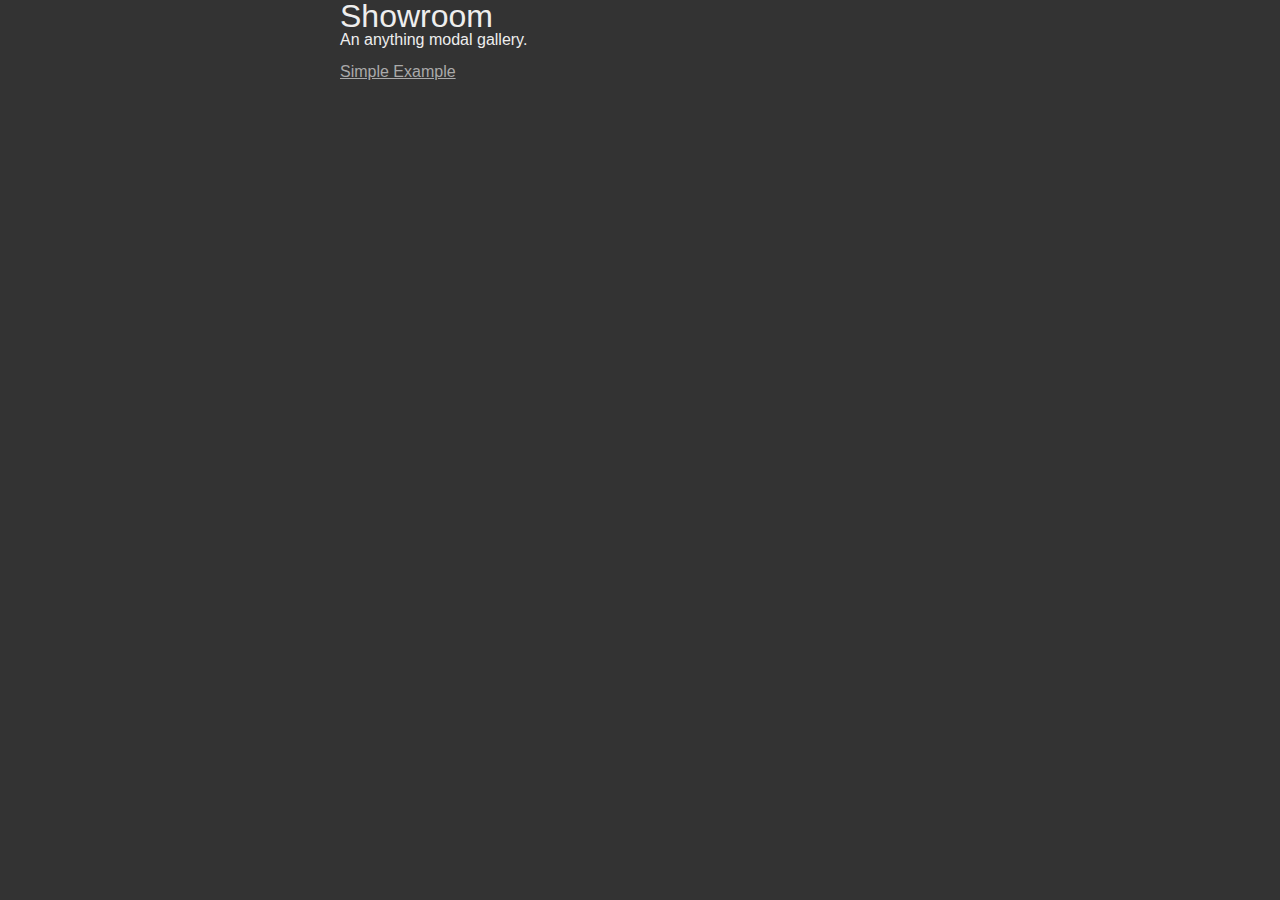
<file: index.html>
<html>

  <head>
        <link rel="stylesheet" type="text/css" href="examples/stylesheets/reset.css" />

        <style>
          body {
            background-color: #333;
            color: #eee;
            font-family: Helvetica, Verdana, Sans-serif;
          }

          #container {
            margin: 0 auto;
            width: 600px;
          }

          a {
            color: #aaa;
          }

          h1, h2 {
            font-weight: normal;
          }

          h1 {
            font-size: 2.0em;
          }

          h2 {
            padding-bottom: 1em;
          }

          .grid li {
            display: inline;
            list-style-type: none;
          }

          #controls li {
          display: inline; 
          list-style-type: none;
          color: #aaa;
          text-decoration: underline;
          cursor: pointer;
          }

          #player {
          width: 400px;
          height: 300px;
          float: left;
          background-color: #000;
          }

          #player img {
            width: 400px;
            height: 300px;
          }

          #showroom.player {
          float: left;
          width: 200px;
          }
        </style>
      </head>

      <body>

        <div id="container">

          <h1>Showroom</h1>
          <h2>An anything modal gallery.</h2>

          <a href="examples/paginated.html">Simple Example</a>

        </div>

      </body>

    </html>
</file>
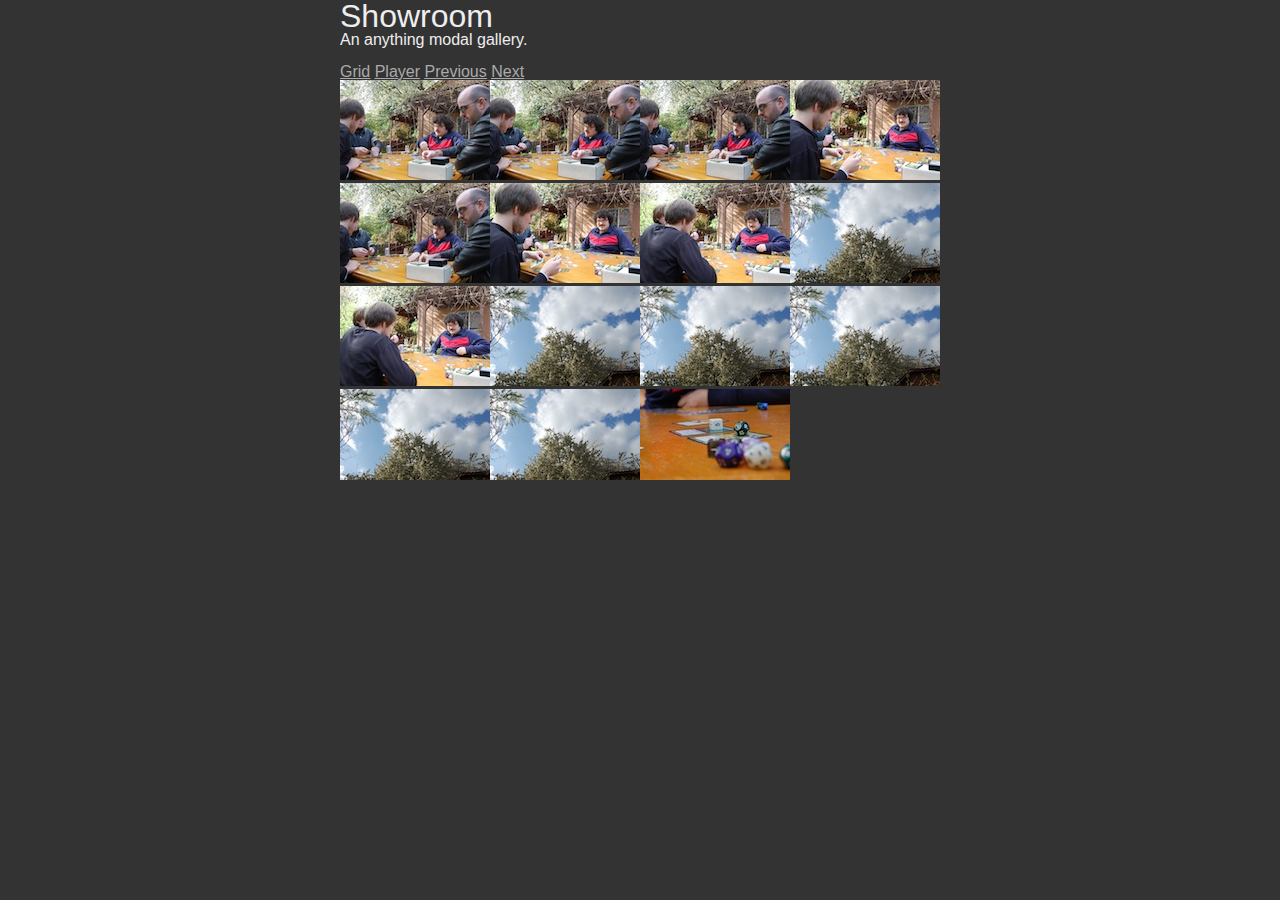
<file: examples/paginated.html>
<html>

  <head>
    <script type="text/javascript" src="../lib/jquery.js"></script>
    <script type="text/javascript" src="../lib/sammy.js"></script>
    <script type="text/javascript" src="../lib/jquery.scrollTo.js"></script>
    <script type="text/javascript" src="../lib/jquery.serialScroll.js"></script>
    <script type="text/javascript" src="../lib/jquery.showroom.js"></script>
    <script type="text/javascript" src="javascripts/paginated.js"></script>
    <link rel="stylesheet" type="text/css" href="stylesheets/reset.css" />
    <link rel="stylesheet" type="text/css" href="stylesheets/showroom.css" />
  </head>

  <body>

    <div id="container">

      <h1>Showroom</h1>
      <h2>An anything modal gallery.</h2>

      <div id="showroom">
        <ul id="controls">
          <li id="grid_view_button"><a href="#/grid">Grid</a></li>
          <li id="player_view_button"><a href="#/player">Player</a></li>
          <li><a href="#" id="prev_page_button">Previous</a></li>
          <li><a href="#" id="next_page_button">Next</a></li>
        </ul>

        <div id="player"></div>

        <div id="grid">
          <ul>
            <li><a href="images/1/original.jpg"><img src="images/1/thumb.jpg"/></a></li>
            <li><a href="images/2/original.jpg"><img src="images/2/thumb.jpg"/></a></li>
            <li><a href="images/3/original.jpg"><img src="images/3/thumb.jpg"/></a></li>
            <li><a href="images/4/original.jpg"><img src="images/4/thumb.jpg"/></a></li>
            <li><a href="images/5/original.jpg"><img src="images/5/thumb.jpg"/></a></li>
            <li><a href="images/6/original.jpg"><img src="images/6/thumb.jpg"/></a></li>
            <li><a href="images/7/original.jpg"><img src="images/7/thumb.jpg"/></a></li>
            <li><a href="images/8/original.jpg"><img src="images/8/thumb.jpg"/></a></li>
            <li><a href="images/9/original.jpg"><img src="images/9/thumb.jpg"/></a></li>
            <li><a href="images/1/original.jpg"><img src="images/1/thumb.jpg"/></a></li>
            <li><a href="images/1/original.jpg"><img src="images/1/thumb.jpg"/></a></li>
            <li><a href="images/1/original.jpg"><img src="images/1/thumb.jpg"/></a></li>
            <li><a href="images/1/original.jpg"><img src="images/1/thumb.jpg"/></a></li>
            <li><a href="images/1/original.jpg"><img src="images/1/thumb.jpg"/></a></li>
            <li><a href="images/1/original.jpg"><img src="images/1/thumb.jpg"/></a></li>
            <li><a href="images/1/original.jpg"><img src="images/1/thumb.jpg"/></a></li>
            <li><a href="images/1/original.jpg"><img src="images/1/thumb.jpg"/></a></li>
            <li><a href="images/2/original.jpg"><img src="images/2/thumb.jpg"/></a></li>
            <li><a href="images/3/original.jpg"><img src="images/3/thumb.jpg"/></a></li>
            <li><a href="images/4/original.jpg"><img src="images/4/thumb.jpg"/></a></li>
            <li><a href="images/5/original.jpg"><img src="images/5/thumb.jpg"/></a></li>
            <li><a href="images/6/original.jpg"><img src="images/6/thumb.jpg"/></a></li>
            <li><a href="images/7/original.jpg"><img src="images/7/thumb.jpg"/></a></li>
            <li><a href="images/8/original.jpg"><img src="images/8/thumb.jpg"/></a></li>
            <li><a href="images/9/original.jpg"><img src="images/9/thumb.jpg"/></a></li>
            <li><a href="images/2/original.jpg"><img src="images/2/thumb.jpg"/></a></li>
            <li><a href="images/3/original.jpg"><img src="images/3/thumb.jpg"/></a></li>
            <li><a href="images/4/original.jpg"><img src="images/4/thumb.jpg"/></a></li>
            <li><a href="images/5/original.jpg"><img src="images/5/thumb.jpg"/></a></li>
            <li><a href="images/6/original.jpg"><img src="images/6/thumb.jpg"/></a></li>
            <li><a href="images/7/original.jpg"><img src="images/7/thumb.jpg"/></a></li>
            <li><a href="images/8/original.jpg"><img src="images/8/thumb.jpg"/></a></li>
            <li><a href="images/9/original.jpg"><img src="images/9/thumb.jpg"/></a></li>
            <li><a href="images/2/original.jpg"><img src="images/2/thumb.jpg"/></a></li>
            <li><a href="images/3/original.jpg"><img src="images/3/thumb.jpg"/></a></li>
            <li><a href="images/4/original.jpg"><img src="images/4/thumb.jpg"/></a></li>
            <li><a href="images/5/original.jpg"><img src="images/5/thumb.jpg"/></a></li>
            <li><a href="images/6/original.jpg"><img src="images/6/thumb.jpg"/></a></li>
            <li><a href="images/7/original.jpg"><img src="images/7/thumb.jpg"/></a></li>
            <li><a href="images/8/original.jpg"><img src="images/8/thumb.jpg"/></a></li>
            <li><a href="images/9/original.jpg"><img src="images/9/thumb.jpg"/></a></li>
            <li><a href="images/2/original.jpg"><img src="images/2/thumb.jpg"/></a></li>
            <li><a href="images/3/original.jpg"><img src="images/3/thumb.jpg"/></a></li>
            <li><a href="images/4/original.jpg"><img src="images/4/thumb.jpg"/></a></li>
            <li><a href="images/5/original.jpg"><img src="images/5/thumb.jpg"/></a></li>
            <li><a href="images/6/original.jpg"><img src="images/6/thumb.jpg"/></a></li>
            <li><a href="images/7/original.jpg"><img src="images/7/thumb.jpg"/></a></li>
            <li><a href="images/8/original.jpg"><img src="images/8/thumb.jpg"/></a></li>
            <li><a href="images/9/original.jpg"><img src="images/9/thumb.jpg"/></a></li>
            <li><a href="images/2/original.jpg"><img src="images/2/thumb.jpg"/></a></li>
            <li><a href="images/3/original.jpg"><img src="images/3/thumb.jpg"/></a></li>
            <li><a href="images/4/original.jpg"><img src="images/4/thumb.jpg"/></a></li>
            <li><a href="images/5/original.jpg"><img src="images/5/thumb.jpg"/></a></li>
            <li><a href="images/6/original.jpg"><img src="images/6/thumb.jpg"/></a></li>
            <li><a href="images/7/original.jpg"><img src="images/7/thumb.jpg"/></a></li>
            <li><a href="images/8/original.jpg"><img src="images/8/thumb.jpg"/></a></li>
            <li><a href="images/9/original.jpg"><img src="images/9/thumb.jpg"/></a></li>
            <li><a href="images/2/original.jpg"><img src="images/2/thumb.jpg"/></a></li>
            <li><a href="images/3/original.jpg"><img src="images/3/thumb.jpg"/></a></li>
            <li><a href="images/4/original.jpg"><img src="images/4/thumb.jpg"/></a></li>
            <li><a href="images/5/original.jpg"><img src="images/5/thumb.jpg"/></a></li>
            <li><a href="images/6/original.jpg"><img src="images/6/thumb.jpg"/></a></li>
            <li><a href="images/7/original.jpg"><img src="images/7/thumb.jpg"/></a></li>
            <li><a href="images/8/original.jpg"><img src="images/8/thumb.jpg"/></a></li>
            <li><a href="images/9/original.jpg"><img src="images/9/thumb.jpg"/></a></li>
            <li><a href="images/2/original.jpg"><img src="images/2/thumb.jpg"/></a></li>
            <li><a href="images/3/original.jpg"><img src="images/3/thumb.jpg"/></a></li>
            <li><a href="images/4/original.jpg"><img src="images/4/thumb.jpg"/></a></li>
            <li><a href="images/5/original.jpg"><img src="images/5/thumb.jpg"/></a></li>
            <li><a href="images/6/original.jpg"><img src="images/6/thumb.jpg"/></a></li>
            <li><a href="images/7/original.jpg"><img src="images/7/thumb.jpg"/></a></li>
            <li><a href="images/8/original.jpg"><img src="images/8/thumb.jpg"/></a></li>
            <li><a href="images/9/original.jpg"><img src="images/9/thumb.jpg"/></a></li>
            <li><a href="images/2/original.jpg"><img src="images/2/thumb.jpg"/></a></li>
            <li><a href="images/3/original.jpg"><img src="images/3/thumb.jpg"/></a></li>
            <li><a href="images/4/original.jpg"><img src="images/4/thumb.jpg"/></a></li>
            <li><a href="images/5/original.jpg"><img src="images/5/thumb.jpg"/></a></li>
            <li><a href="images/6/original.jpg"><img src="images/6/thumb.jpg"/></a></li>
            <li><a href="images/7/original.jpg"><img src="images/7/thumb.jpg"/></a></li>
            <li><a href="images/8/original.jpg"><img src="images/8/thumb.jpg"/></a></li>
            <li><a href="images/9/original.jpg"><img src="images/9/thumb.jpg"/></a></li>
          </ul>
        </div>

      </div>
    </div>
  </body>

</html>
</file>
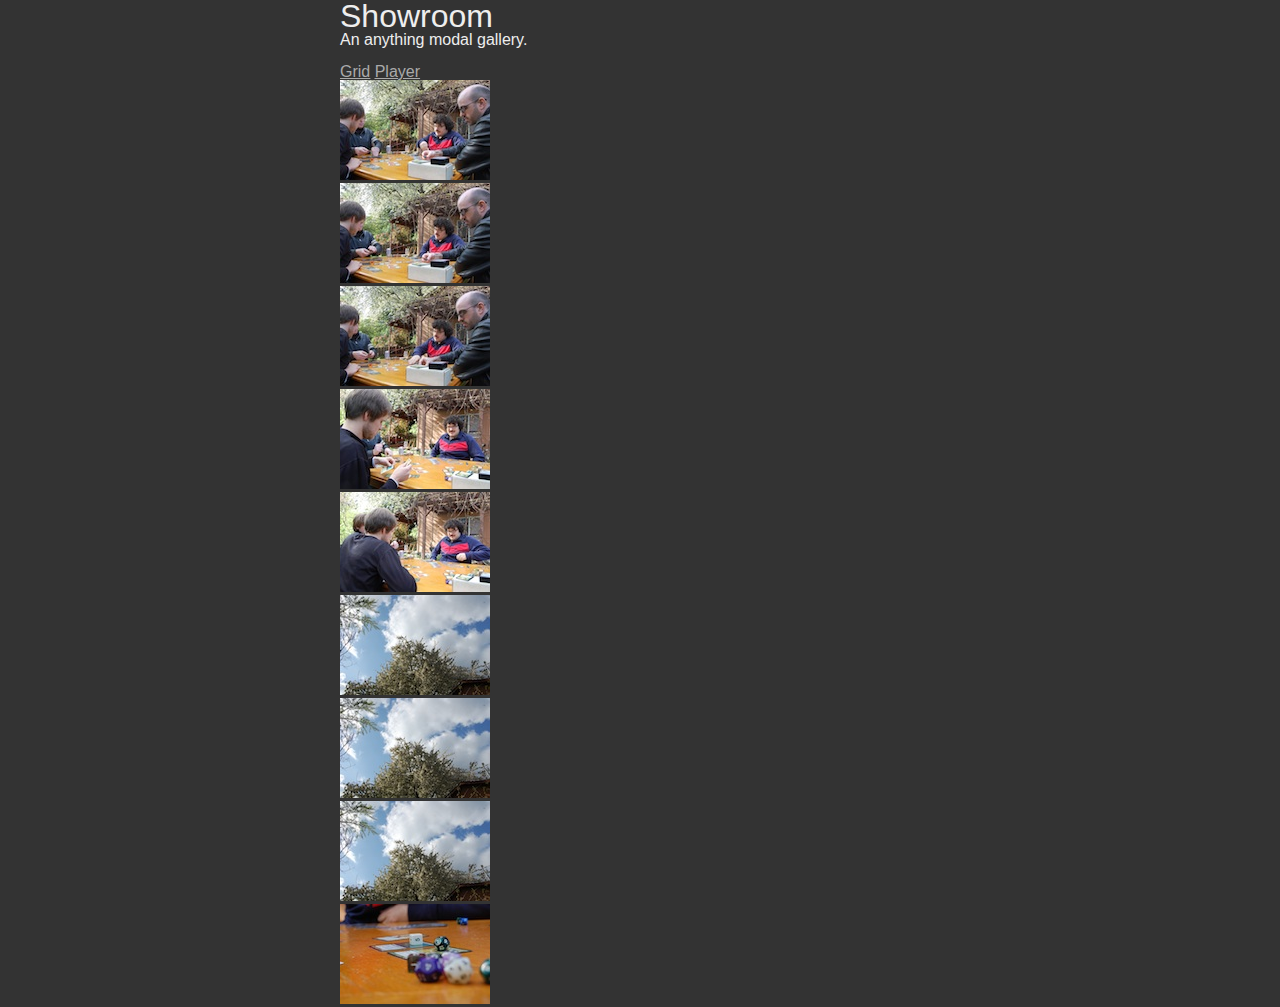
<file: examples/simple.html>
<html>

  <head>
    <script type="text/javascript" src="../lib/jquery.js"></script>
    <script type="text/javascript" src="../lib/sammy.js"></script>
    <script type="text/javascript" src="../lib/jquery.scrollTo.js"></script>
    <script type="text/javascript" src="../lib/jquery.serialScroll.js"></script>
    <script type="text/javascript" src="../lib/jquery.showroom.js"></script>

    <script type="text/javascript">
      $(function() {
          $('#showroom').showroom({
player:           $('#player'),
gridViewButton:   $('#grid_view_button'),
playerViewButton: $('#player_view_button')
});
          });
        </script>

        <link rel="stylesheet" type="text/css" href="stylesheets/reset.css" />

        <style>
          body {
            background-color: #333;
            color: #eee;
            font-family: Helvetica, Verdana, Sans-serif;
          }

          #container {
            margin: 0 auto;
            width: 600px;
          }

          a {
            color: #aaa;
          }

          h1, h2 {
            font-weight: normal;
          }

          h1 {
            font-size: 2.0em;
          }

          h2 {
            padding-bottom: 1em;
          }

          .grid li {
            display: inline;
            list-style-type: none;
          }

          #controls li {
          display: inline; 
          list-style-type: none;
          color: #aaa;
          text-decoration: underline;
          cursor: pointer;
          }

          #player {
          width: 400px;
          height: 300px;
          float: left;
          background-color: #000;
          }

          #player img {
            width: 400px;
            height: 300px;
          }

          #showroom.player {
          float: left;
          width: 200px;
          }
        </style>
      </head>

      <body>

        <div id="container">

          <h1>Showroom</h1>
          <h2>An anything modal gallery.</h2>

          <ul id="controls">
            <li id="grid_view_button"><a href="#/grid">Grid</a></li>
            <li id="player_view_button"><a href="#/player">Player</a></li>
          </ul>

          <div id="player"></div>

          <ul id="showroom">
            <li><a href="images/1/original.jpg"><img src="images/1/thumb.jpg"/></a></li>
            <li><a href="images/2/original.jpg"><img src="images/2/thumb.jpg"/></a></li>
            <li><a href="images/3/original.jpg"><img src="images/3/thumb.jpg"/></a></li>
            <li><a href="images/4/original.jpg"><img src="images/4/thumb.jpg"/></a></li>
            <li><a href="images/5/original.jpg"><img src="images/5/thumb.jpg"/></a></li>
            <li><a href="images/6/original.jpg"><img src="images/6/thumb.jpg"/></a></li>
            <li><a href="images/7/original.jpg"><img src="images/7/thumb.jpg"/></a></li>
            <li><a href="images/8/original.jpg"><img src="images/8/thumb.jpg"/></a></li>
            <li><a href="images/9/original.jpg"><img src="images/9/thumb.jpg"/></a></li>
          </ul>

        </div>

      </body>

    </html>
</file>
<file: examples/stylesheets/showroom.css>
body {
  background-color: #333;
  color: #eee;
  font-family: Helvetica, Verdana, Sans-serif;
}

#container {
  margin: 0 auto;
  width: 600px;
}

a {
  color: #aaa;
}

h1, h2 {
  font-weight: normal;
}

h1 {
  font-size: 2.0em;
}

h2 {
  padding-bottom: 1em;
}

#grid.showroom-grid-view {
  width: 600px;
  height: 400px;
  overflow: hidden;
}

#grid.showroom-player-view {
  width: 600px;
  height: 100px;
  overflow: hidden;
}

#grid ul {
  width: 4000px;
}

#grid li {
  float: left;
  list-style-type: none;
}

#controls li {
  display: inline; 
  list-style-type: none;
  color: #aaa;
  text-decoration: underline;
  cursor: pointer;
}

#player {
  width: 600px;
  height: 300px;
  background-color: #000;
}

#player img {
  width: 600px;
  height: 300px;
}

#showroom.player {
  float: left;
  width: 200px;
}

#showroom {
  width: 600px;
  height: 400px;
}
</file>
